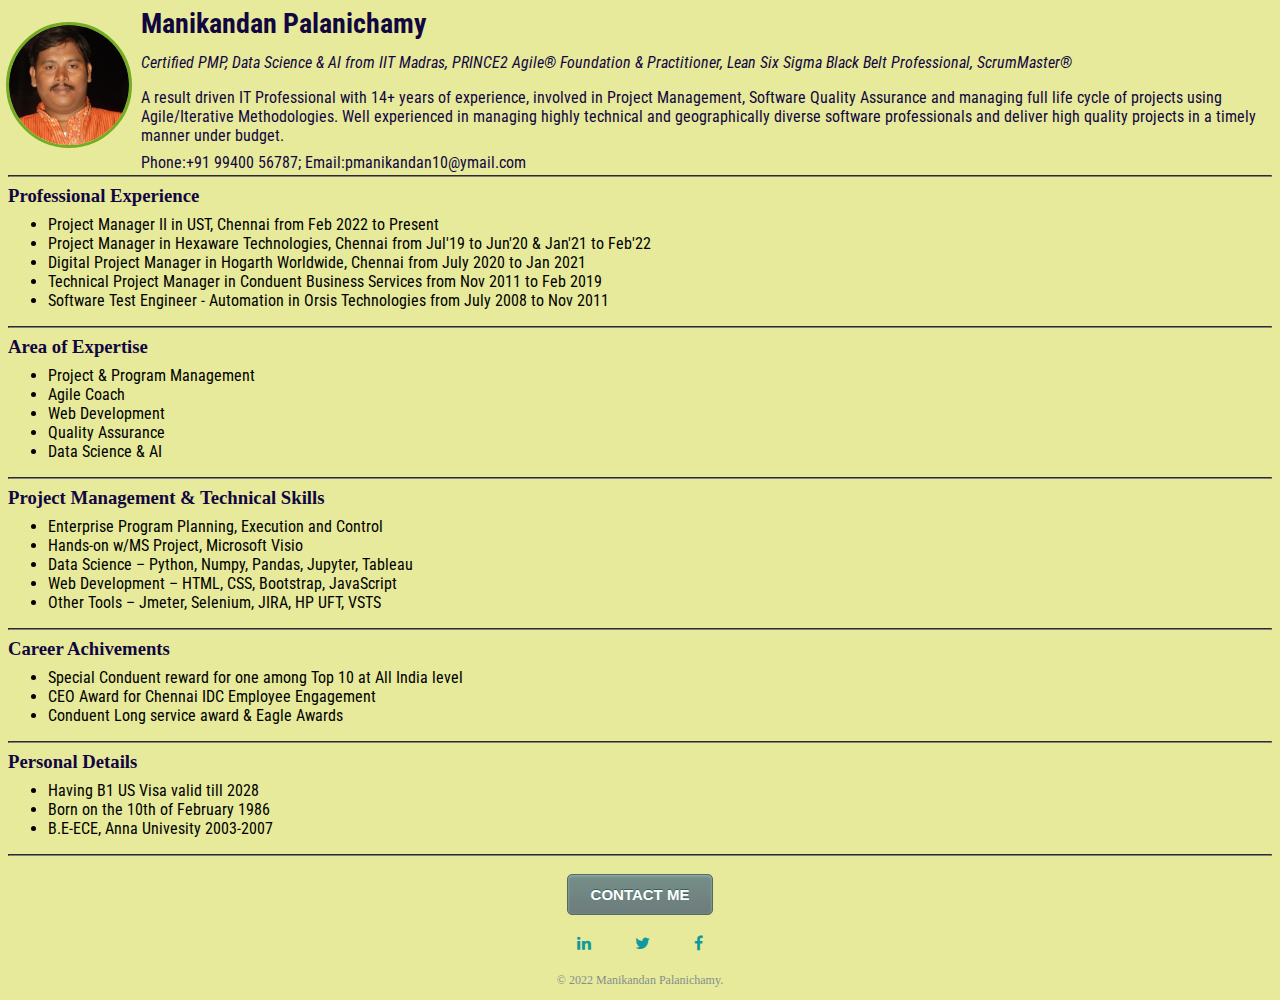
<file: index.html>
<!DOCTYPE html>
<html>
    <head>
        <meta charset="utf-8">
        <title>Mani's Profile</title>
        <link rel="stylesheet" href="https://cdnjs.cloudflare.com/ajax/libs/font-awesome/4.7.0/css/font-awesome.min.css">
        <link rel="icon" href="favicon.ico">
        <link rel="stylesheet" href="styles.css">
        <meta name="viewport" content="width=device-width, initial-scale=1, shrink-to-fit=no">
        <link href="https://fonts.googleapis.com/css2?family=Roboto+Condensed&display=swap" rel="stylesheet">
        <link rel="stylesheet" href="https://cdnjs.cloudflare.com/ajax/libs/font-awesome/4.7.0/css/font-awesome.min.css">
        <body>
            
            <table>
                <tr>
                    <div>
                    <td><img class="circular" src="Mani image.png" alt="Manikandan Palanichamy" class="img">
                    </div>
                    </td>
                    <td><h1>Manikandan Palanichamy </h1>
                       <div class="title">
                           <ul id="horz">
                               <li>Certified PMP, Data Science & AI from IIT Madras,            </li>
                               <li>PRINCE2 Agile® Foundation & Practitioner,</li>
                               <li>Lean Six Sigma Black Belt Professional, ScrumMaster®</li>
                            </div>
                           </ul>
                            <p class="desc">A result driven IT Professional with 14+ years of experience, involved in Project Management, 
                            Software Quality Assurance and managing full life cycle of projects using Agile/Iterative Methodologies. 
                            Well experienced in managing highly technical and geographically diverse software professionals and 
                            deliver high quality projects in a timely manner under budget. </p>
                        <p class="cnt"> Phone:+91 99400 56787; Email:pmanikandan10@ymail.com </p>
                    </td>
                </tr>
            </table>
        <hr>
        <h3 class="exp">Professional Experience</h3>
        <ul>
            <li>Project Manager II in UST, Chennai from Feb 2022 to Present</li>
            <li>Project Manager in Hexaware Technologies, Chennai from Jul'19 to Jun'20 & Jan'21 to Feb'22</li>
            <li>Digital Project Manager in Hogarth Worldwide, Chennai from July 2020 to Jan 2021</li>
            <li>Technical Project Manager in Conduent Business Services from Nov 2011 to Feb 2019</li>
            <li>Software Test Engineer - Automation in Orsis Technologies from July 2008 to Nov 2011</li>
        </ul>
        <hr>
            <h3 class="expertise">Area of Expertise</h3>
            <ul>
        
                <li>Project & Program Management</li>
                <li>Agile Coach</li>
                <li>Web Development</li>
                <li>Quality Assurance</li>
                <li>Data Science & AI</li>
            </ul>
    <hr>
    <h3 class="pmskill">Project Management & Technical Skills</h3>
                <ul>
        
                <li> Enterprise Program Planning, Execution and Control </li>
                <li>Hands-on w/MS Project, Microsoft Visio </li>
                <li>Data Science – Python, Numpy, Pandas, Jupyter, Tableau</li>
                <li>Web Development – HTML, CSS, Bootstrap, JavaScript</li>
                <li>Other Tools – Jmeter, Selenium, JIRA, HP UFT, VSTS</li>
            </ul>
    <hr>
    <h3 class="ach">Career Achivements</h3>
                <ul>
        
                <li>Special Conduent reward for one among Top 10 at All India level</li>
                <li>CEO Award for Chennai IDC Employee Engagement</li>
                <li>Conduent Long service award & Eagle Awards</li>
            </ul>
    <hr>
    <h3 class="pers">Personal Details</h3>
                <ul>
        
                <li>Having B1 US Visa valid till 2028</li>
                <li>Born on the 10th of February 1986</li>
                <li>B.E-ECE, Anna Univesity 2003-2007 </li>
            </ul>
            <hr>
            <div class="wrapper">
            <a href="mailto:pmanikandan10@ymail.com" class="myButton" margin-left:auto;margin-right:auto;display:block;margin-top:22%;margin-bottom:0%">CONTACT ME</a>
            </div>
          
          
            <div class="bottom-container">
              
              <a href="https://www.linkedin.com/in/manikandan10/" class="fa fa-linkedin"></a>
              <a href="https://twitter.com/manipmg" class="fa fa-twitter"></a>
              <a href="https://www.facebook.com/manipmg" class="fa fa-facebook"></a>
              <p class="copyright">© 2022 Manikandan Palanichamy.</p>
            </div>
          
        </body>
    </head>
</html>

<!--td>✔✔✔✔✔</td>
    <li>Working as Digital Project Manager in Hogarth Worldwide, Chennai from July 2020 to Till Date</li>
    <a href="https://www.linkedin.com/in/manikandan10/">
        <td><p><font size="+3"><strong>Manikandan Palanichamy <br></font></strong>
                        <td><span style="font-size:125%;color:yellow;">&starf;</span><span style="font-size:125%;color:yellow;">&starf;</span><span style="font-size:125%;color:yellow;">&starf;</span><span style="font-size:125%;color:yellow;">&starf;</span></td>
 </tr>
    </table>
    <a class="footer-link" href="linkedin.com/in/manikandan10">Linkedin</a>
         <a class="footer-link" href="https://twitter.com/">Twitter</a>
              <a class="footer-link" href="https://pmanikandan10.github.io/cv/">Website</a>
    <!--table>
            <thead>
                <tr>
                    <th>Date</th>
                    <th>Work</th>
                </tr>
            </thead>
            <tbody>
            <tr>
                <td>Latest work</td>
                <td>Date worked</td>
            </tr>
            <tr>
                <td>Previous work</td>
                <td>Date last worked</td>
            </tr>
        </tbody>
        </table>
        <h3>Hobbies</h3>
        <ol>
            <li>Cricket</li>
            <li>Learning Guitar</li>
        </ol>
    <hr>
    <h3>Skills</h3>
    <table>
        <tr>
            -->
</file>
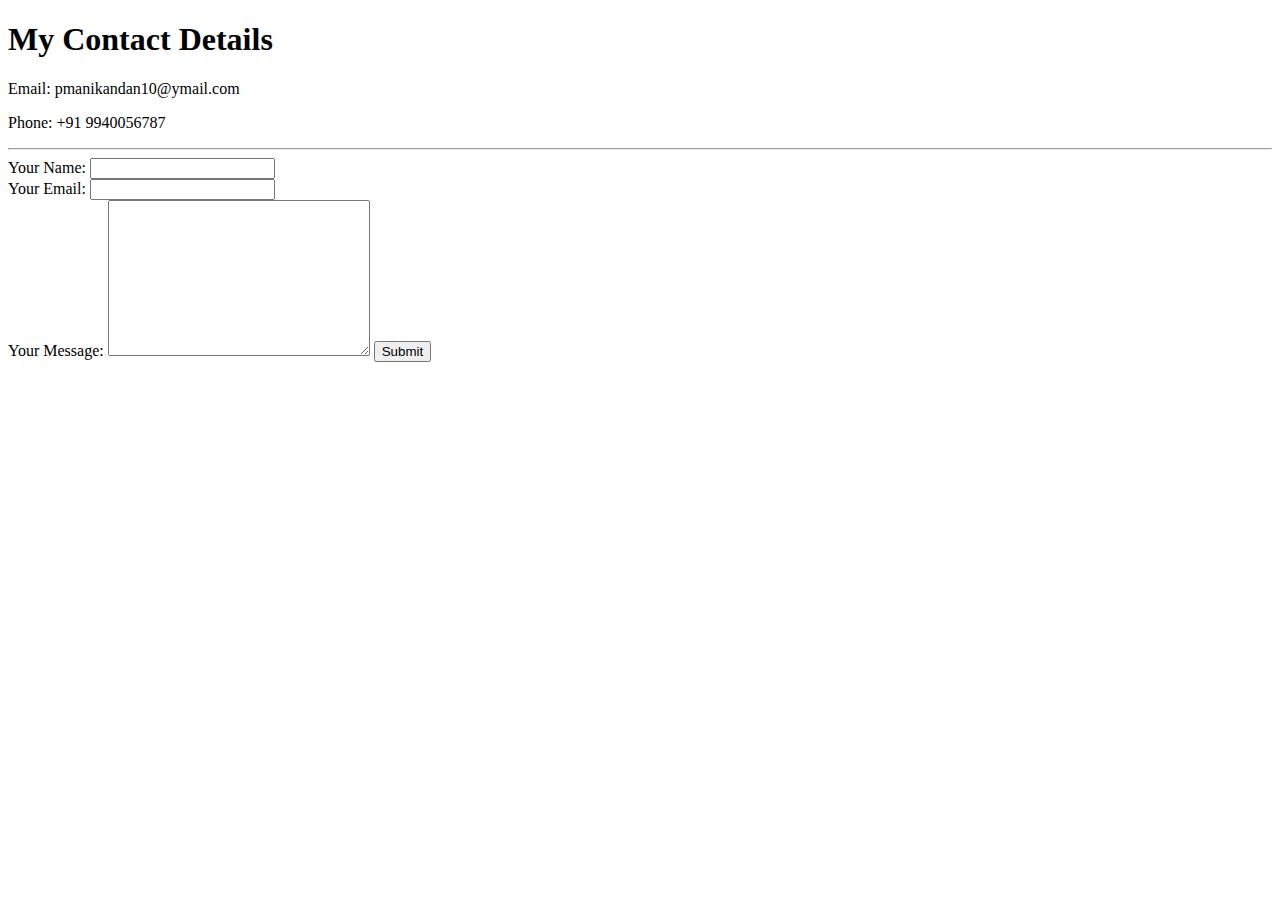
<file: Contact-me.html>
<!DOCTYPE html>
<html>
    <head>
        <meta charset="utf-8">
        <title>Manikandan Contact Details</title>
        <body>
            <h1> My Contact Details</h1>
            <p>Email: pmanikandan10@ymail.com</p>
            <p>Phone: +91 9940056787</p>
            <hr>
            <form action="mailto:pmanikandan10@ymail.com" method="POST" enctype="text/plain">
                <label>Your Name: </label>
                <input type="text" name="Name Entered" value=""><br>
                <label>Your Email: </label>
                <input type="email" name="Email Entered" value=""><br>
                <label>Your Message: </label>
                <textarea name="Message Entered" rows="10" cols="30"></textarea>
                <input type="submit" name="">
            </form>
        </body>
</file>
<file: styles.css>
body{
    background-color:#e6ea9a;
}
h1{
    color:#120641;
    font-size: 28px;
    margin-bottom: 0rem;
    font-family: 'Roboto Condensed', sans-serif;
    line-height: 1.6rem;
    margin-top: 0rem;
}

.title{
    color:#120641;
    font-family: 'Roboto Condensed', sans-serif;
    font-style: italic;
    margin-inline-start: -2.5rem;  
}

ul#horz li {
  display: inline;
  margin-left: auto;
}
h2 {
    color: #66BFBF;
    font-family: 'Montserrat', sans-serif;
    font-size: 2.5rem;
    font-weight: normal;
    padding-bottom: 10px;
  }
  h3 {
    color: #11999E;
    font-family: 'Montserrat', sans-serif;
  }
  
  a{
    color: #11999E;
    font-family: 'Montserrat', sans-serif;
    margin: 10px 20px;
    text-decoration: none;
  }
  
.desc
{
    color:#120641;
    font-family: 'Roboto Condensed', sans-serif;
    margin-bottom: -.5rem;
}
.cnt{
    color:#120641;
    font-family: 'Roboto Condensed', sans-serif;
    margin-bottom: -.5rem;   
}
h3{
    color: rgb(4, 4, 54);
    margin-top: 0rem;
    margin-bottom: .75rem;
    font-family: Cambria, Cochin, Georgia, Times, 'Times New Roman', serif;

}
.exp{
    color: #120641;
    margin-top: 0rem;
    margin-bottom: -.5rem;
    font-family: Cambria, Cochin, Georgia, Times, 'Times New Roman', serif; 
}
ul{
    font-family: 'Roboto Condensed', sans-serif;
}
.expertise{
    color: #120641;
    margin-top: 0rem;
    margin-bottom: -.5rem;
    font-family: Cambria, Cochin, Georgia, Times, 'Times New Roman', serif; 
}
.pmskill{
    color: #120641;
    margin-top: 0rem;
    margin-bottom: -.5rem;
    font-family: Cambria, Cochin, Georgia, Times, 'Times New Roman', serif;  
}
.ach{
    color: #120641;
    margin-top: 0rem;
    margin-bottom: -.5rem;
    font-family: Cambria, Cochin, Georgia, Times, 'Times New Roman', serif;  
}
.pers{
    color: #120641;
    margin-top: 0rem;
    margin-bottom: -.5rem;
    font-family: Cambria, Cochin, Georgia, Times, 'Times New Roman', serif;  
}
hr{
    border-color: gray;
}
.circular{
    position: relative;
    border-radius: 50%;
    right: 5px;
    top: 0.5rem;
    max-width: 120px;
    border: 3px solid #73AD21;
    margin-top: -1rem;
}
.copyright {
    color: #EAF6F6;
    font-size: 0.75rem;
    padding: 20px 0;
  }
.contact-message {
    width: 40%;
    margin: 40px auto 60px;
  }
  .bottom-container {
    background-color: #e6ea9a;
    /*padding: 50px 0 20px;*/
    text-align: center;
  }
  a:hover {
    color: rgb(5, 39, 39);
  }
  .contact-me{
    color:#120641;
    font-family: 'Roboto Condensed', sans-serif;
    font-size: 1rem;
    font-weight: normal;
    padding-top: 10px;
    
  }
  .copyright {
    color: rgb(133, 143, 143);
    font-size: .75rem;
    padding: 0px 0;
    text-align: center;
  }

  .myButton {
	box-shadow:inset 0px 1px 3px 0px #91b8b3;
	background:linear-gradient(to bottom, #768d87 5%, #6c7c7c 100%);
	background-color:#768d87;
	border-radius:5px;
	border:1px solid #566963;
	display:inline-block;
	cursor:pointer;
	color:#ffffff;
	font-family:Arial;
	font-size:15px;
	font-weight:bold;
	padding:11px 23px;
	text-decoration:none;
	text-shadow:0px -1px 0px #2b665e;
}
.myButton:hover {
	background:linear-gradient(to bottom, #6c7c7c 5%, #768d87 100%);
	background-color:#6c7c7c;
}
.myButton:active {
	position:relative;
	top:1px;
}
.wrapper {
    text-align: center;
}
</file>
